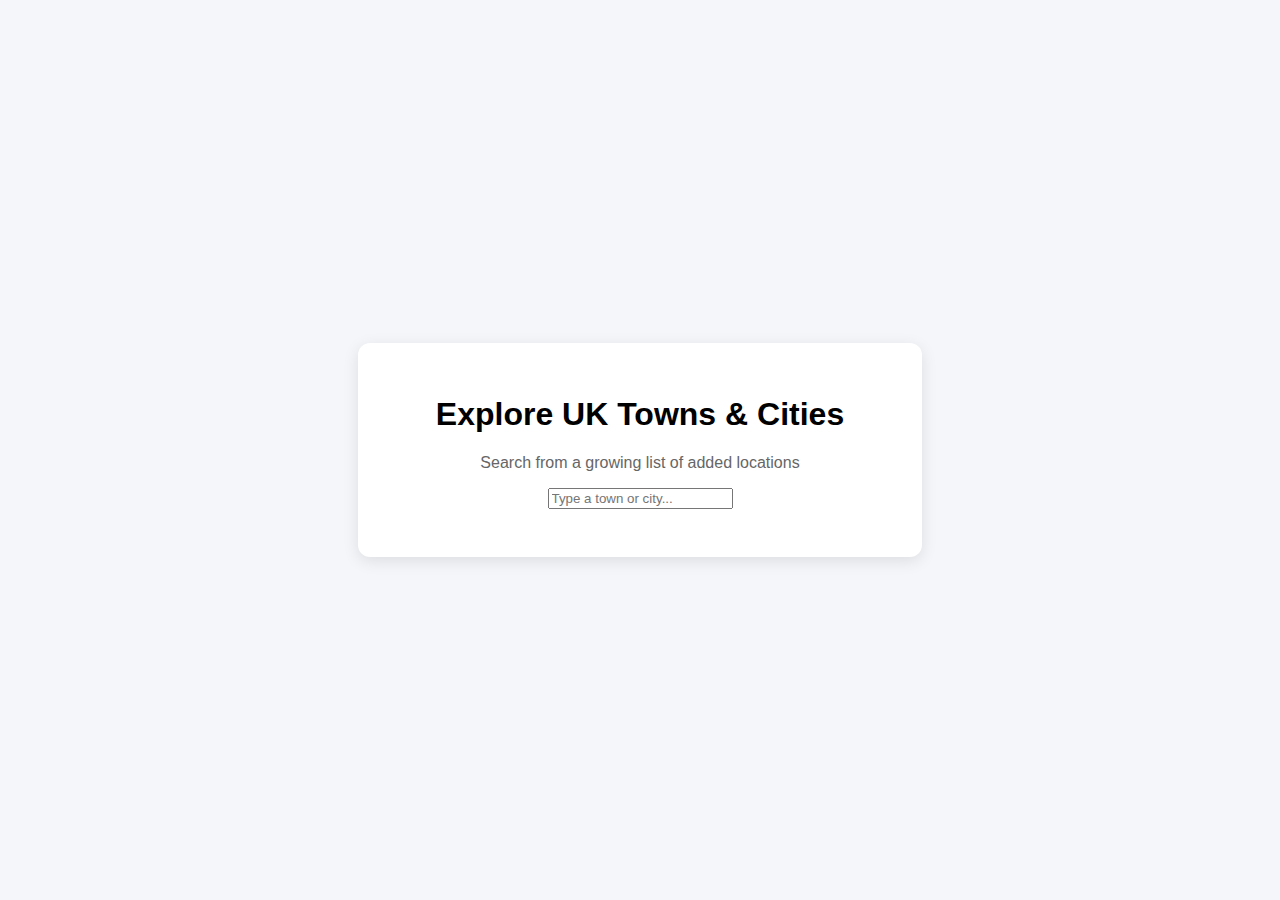
<file: index.html>
<!DOCTYPE html>
<html lang="en">
<head>
  <meta charset="UTF-8">
  <title>Town Explorer</title>
  <link rel="stylesheet" href="/css/style.css">
  <script defer src="/js/search.js"></script>
</head>
<body>
  <div class="container">
    <h1>Explore UK Towns & Cities</h1>
    <p class="subtitle">Search from a growing list of added locations</p>

    <input type="text" id="searchBox" placeholder="Type a town or city..." autocomplete="off">
    <ul id="suggestions"></ul>
  </div>
</body>
</html>
</file>
<file: css/style.css>
body {
  font-family: 'Segoe UI', Tahoma, Geneva, Verdana, sans-serif;
  background: #f4f6f9;
  display: flex;
  justify-content: center;
  align-items: center;
  height: 100vh;
  margin: 0;
}

.container {
  text-align: center;
  background: white;
  padding: 2em;
  border-radius: 12px;
  box-shadow: 0 4px 16px rgba(0,0,0,0.1);
  width: 90%;
  max-width: 500px;
}

.subtitle {
  color: #666;
  margin-bottom: 1em;
}

#search {
  width: 100%;
  padding: 12px;
  border: 2px solid #ddd;
  border-radius: 8px;
  font-size: 16px;
  transition: border-color 0.3s;
}

#search:focus {
  border-color: #00aaff;
  outline: none;
}

#suggestions {
  list-style-type: none;
  padding: 0;
  margin-top: 10px;
  text-align: left;
}

#suggestions li {
  background: #f0f0f0;
  margin: 5px 0;
  padding: 10px;
  border-radius: 6px;
  cursor: pointer;
  transition: background 0.2s;
}

#suggestions li:hover {
  background: #e0e0e0;
}
</file>
